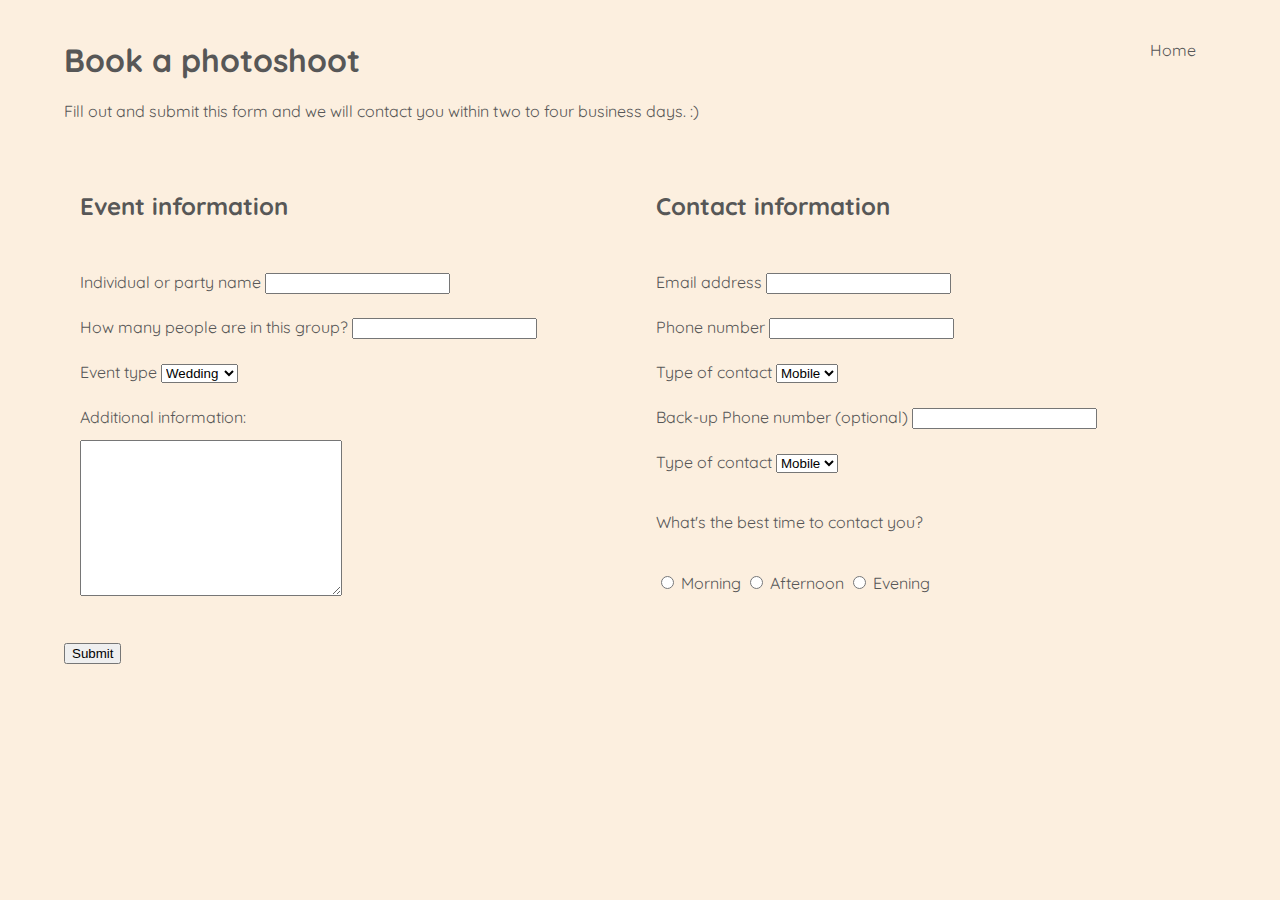
<file: form.html>
<!DOCTYPE html>
    
<lang="en">
    <head>
        <meta charset="UTF-8">
        <meta name="viewport" content="width=device-width", intial-scale="1.0">
        <meta http-equiv="X-UA-Compatible" content="ie=edge">
        <title>Nefelibata</title>
        <link href="style.css" rel="stylesheet">
        <link rel="preconnect" href="https://fonts.googleapis.com">
        <link rel="preconnect" href="https://fonts.gstatic.com" crossorigin>
        <link href="https://fonts.googleapis.com/css2?family=Quicksand&display=swap" rel="stylesheet">
    </head>
</lang>

<body>
    <nav>
        <!--<input type="checkbox" id="check">
        <label for="check">
            <i class="fa fa-bars" style="font-size:24px" id="open"></i>
            <i class="fa fa-close" style="font-size:24px" id="close"></i>
        </label>-->

        <div id="nav-bar2">
            <a href="index.html">Home</a>
            <!--<a href="#">About us</a>-->
        </div>
    </nav>
    
    <header>
        <h1>Book a photoshoot</h1>
        <p>Fill out and submit this form and we will contact you within two to four business days. :)</p>
    </header>  

    <form action="#" method="POST">
    <div class="event">
        <h2>Event information</h2>
        <label for="name">Individual or party name</label>
        <input type="text" name="name" id="name">
        <br>
        <label for="group">How many people are in this group?</label>
        <input type="number" name="group" id="group">
        <br>
        <label for="event">Event type</label>
        <select id="event" name="event">
            <option value="wedding">Wedding</option>
            <option value="family">Family</option>
            <option value="personal">Party</option>
            <option value="business">Business</option>
            <option value="other">Other</option>
        </select>
        <br>
        <label for="info">Additional information: </label>
        <br>
        <textarea id="info" na="info" rows="10" cols="30"></textarea>
        <br>
    </div>
    <div class="contact">
        <h2>Contact information</h2>
        <label for="email">Email address</label>
        <input type="text" name="email" id="email">
        <br>
        <label for="number">Phone number</label>
        <input type="text" name="number" id="number">
        <br>
        <label for="number-type">Type of contact</label>
        <select id="number-type" name="number-type">
            <option value="Mobile">Mobile</option>
            <option value="Home">Home</option>
            <option value="work">Work</option>
            <option value="Fax">Fax</option>
        </select>
        <br>
        <label for="number2">Back-up Phone number (optional)</label>
        <input type="text" name="number" id="number2">
        <br>
        <label for="number-type">Type of contact</label>
        <select id="number-type" name="number-type">
            <option value="Mobile">Mobile</option>
            <option value="Home">Home</option>
            <option value="work">Work</option>
            <option value="Fax">Fax</option>
        </select>
        <br>
        <p>What's the best time to contact you?</p>
        <input type="radio" name="time" id="morning" value="morning">
        <label for="morning">Morning</label>
        <input type="radio" name="time" id="afternoon" value="afternoon">
        <label for="afternoon">Afternoon</label>
        <input type="radio" name="time" id="evening" value="evening">
        <label for="evening">Evening</label>
        <br>
    </div>
    </form>
    <br>
    <input type="submit">
</body>

</html>
</file>
<file: style.css>
body {
    color: rgb(87, 87, 87);
    background-color: rgb(252, 239, 223);
    margin: 0;
    font-family: 'Quicksand', sans-serif;
    margin: 0 5% 3% 5%;
}

/*Navigation elements*/

/*Animation for mobile view*/
label #open, 
label #close {
    float: right;
    margin-right: 15px;
    cursor: pointer;
    display: none;
    position: relative;
    z-index: 1;
}

#check {
    display: none;
}

#nav-bar,
#nav-bar2 {
    width: 30%;
    float: right;
    display: flex;
    align-items: center;
    justify-content: flex-end;
}

#nav-bar a,
#nav-bar2 a {
    position: relative;
    color: rgb(87, 87, 87);
    text-decoration: none;
    padding: 0 20px;
}

a:after {
    content: "";
    position: absolute;
    background-color: rgb(87, 87, 87);
    height: 1px;
    width: 0;
    left: 0;
    bottom: -10px;
    transition: 0.3s;
}

a:hover:after {
    width: 100%;
}


/*Image grid*/
img {
    height: 100%;
    width: 100%;
}

header {
    margin-top: 40px;
    width: 75%;
}

.grid {
    display: grid;
    height: 100%;
    width: 100%;
    grid-template-columns: repeat(4, 2fr);
    grid-template-rows: repeat(6, 2fr);
    gap: 10px;
}

.photographer {
    grid-row: span 2;
    grid-column: span 2;
}

.girls {
    grid-column: span 2;
}

.mirror {
    grid-column:  span 2;
}

.family {
    grid-column: span 2;
    grid-row: span 2;
}

.girlfriends2 {
    grid-column: span 2;
}


/*Styles specific to form.html*/
form {
    line-height: 2.8;
}

.event {
    display: inline-block;
    position: absolute;
    padding: 1rem 1rem;
    vertical-align: middle;
    width: 50%;
}

.contact {
    display: inline-block;
    position: relative;
    padding: 1rem 1rem;
    vertical-align: middle;
    width: 50%;
    margin-left: 50%;
}

/*Mobile*/
@media screen and (max-width: 600px) {

    label #open {
        display: block;
    }
    
    #nav-bar {
        position: fixed;
        width: 50%;
        height: 100%;
        background-color: rgb(252, 239, 223);
        right: -100%;
        top: 0;
        text-align: center;
        flex-direction: column;
        transition: all .5s;
        justify-content: center;
    }

    #nav-bar a {
        margin-top: 20px;
    }

    #check:checked ~ #nav-bar {
        right: 0;
    }

    #check:checked ~ label #open {
        display: none;
    }

    #check:checked ~ label #close {
        display: block;
    }

    .event {
        display: block;
        position: relative;
    }

    .contact {
        display: block;
        position: relative;
        margin-left: 0;
    }
}
</file>
